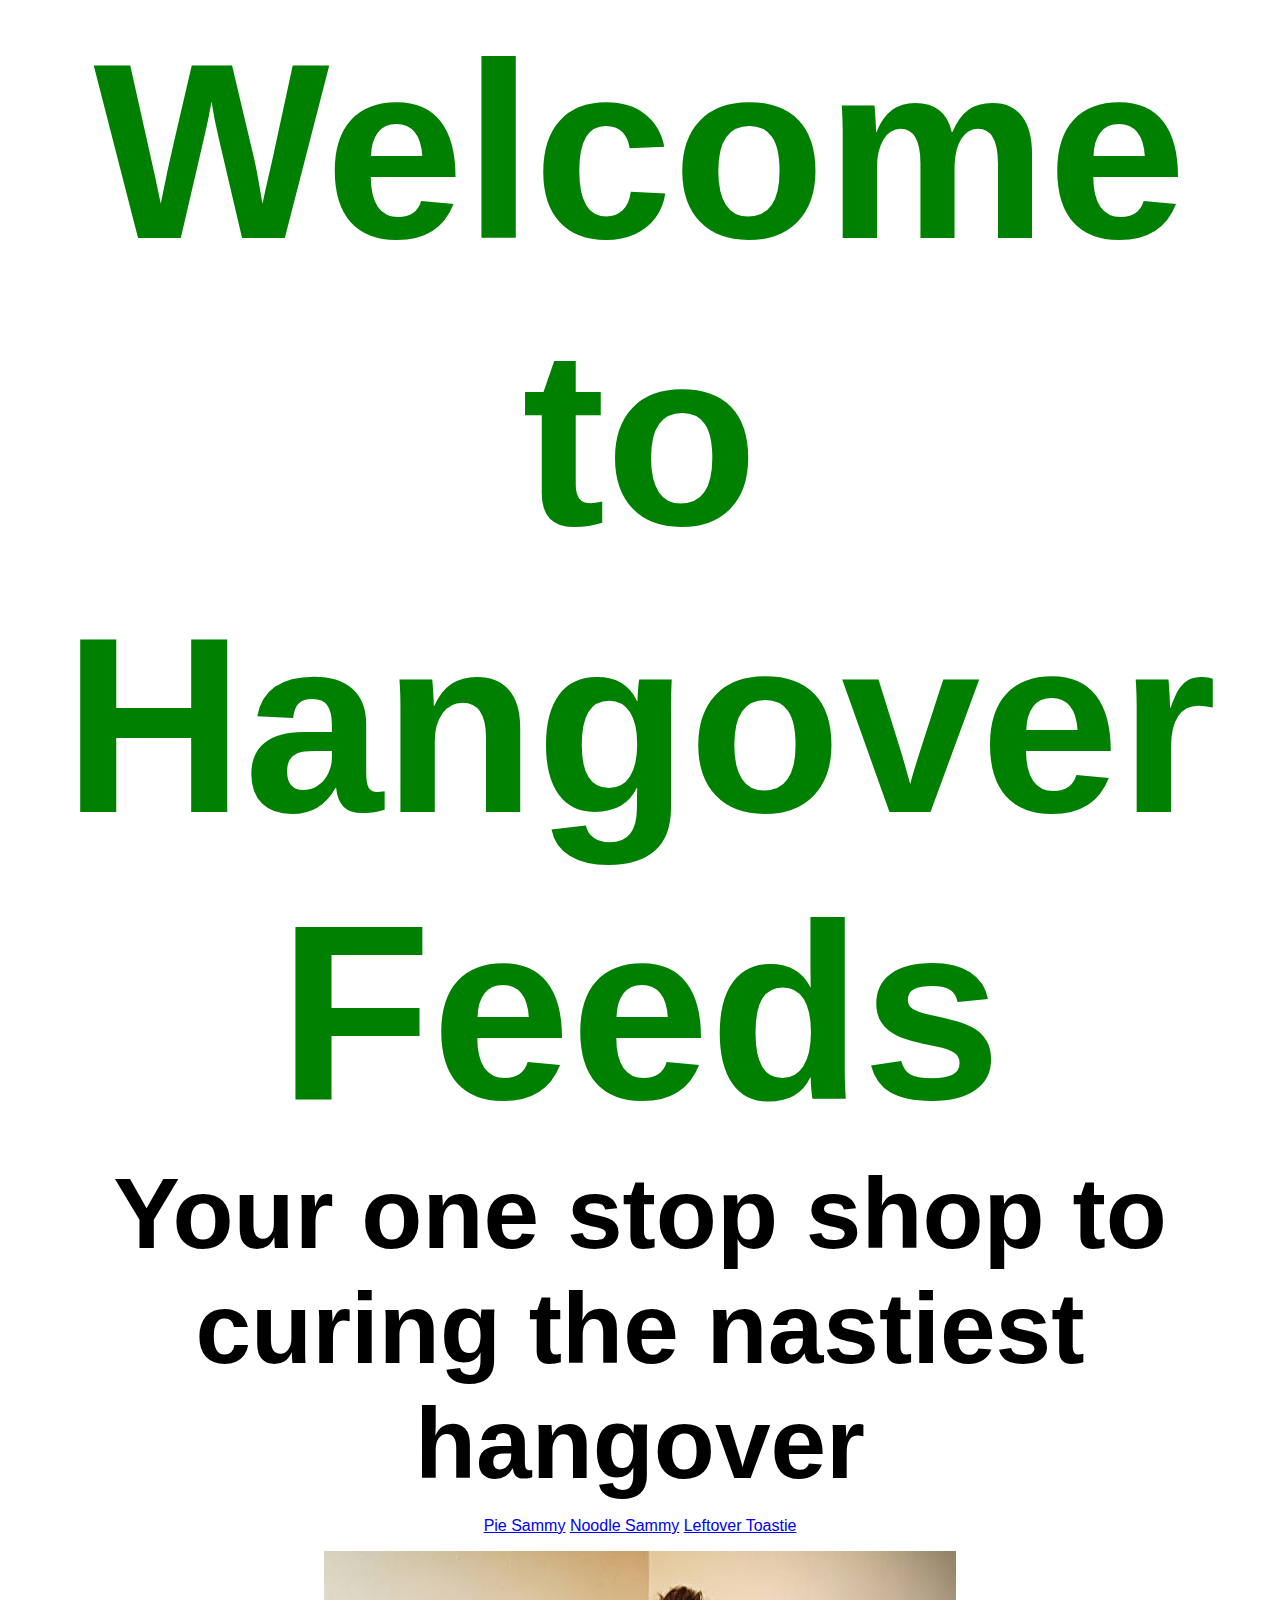
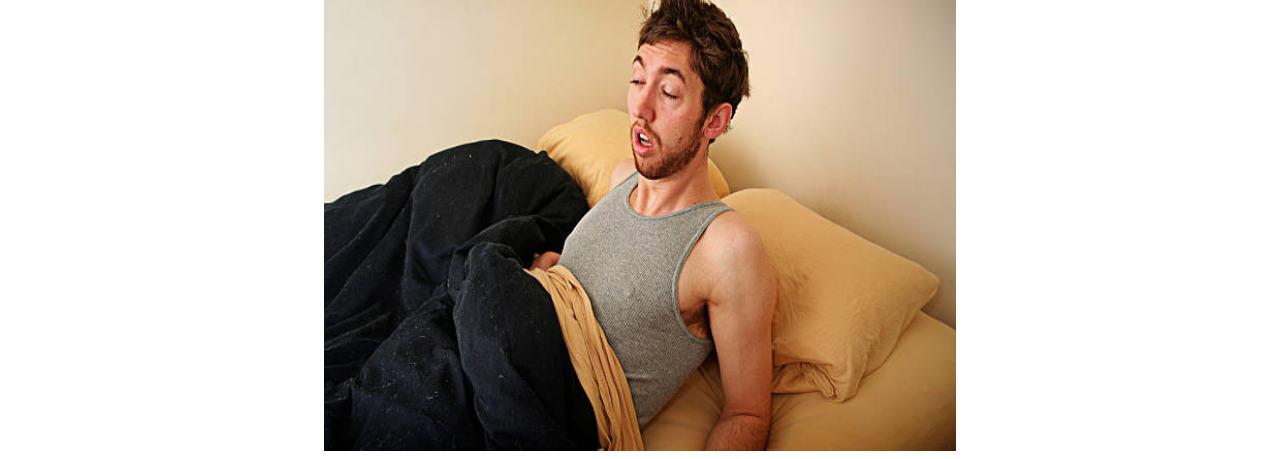
<file: index.html>
<!DOCTYPE html>

<html lang="en">

    <head>
        <meta charset="utf-8">
        <title>Hangover Feeds</title>
        <link rel="stylesheet" href="style.css">
    </head>

    <body>
        <div class="title"> Welcome to Hangover Feeds</div>
        <div class="subheading">Your one stop shop to curing the nastiest hangover</div>
        <p></p>

        <div id="menu">
            <ul>
                <li><a href="pie-sammy.html">Pie Sammy</a></li>
                <li><a href="noodle-sammy.html">Noodle Sammy</a></li>
                <li><a href="leftover.html">Leftover Toastie</a></li>

            </ul>
        </div>

        </ul>
<p></p>
    
        <img src="./images/hangover.jpg" alt="Hangover Man" height="500"   width="700" class="center">



    </body>

</html>
</file>
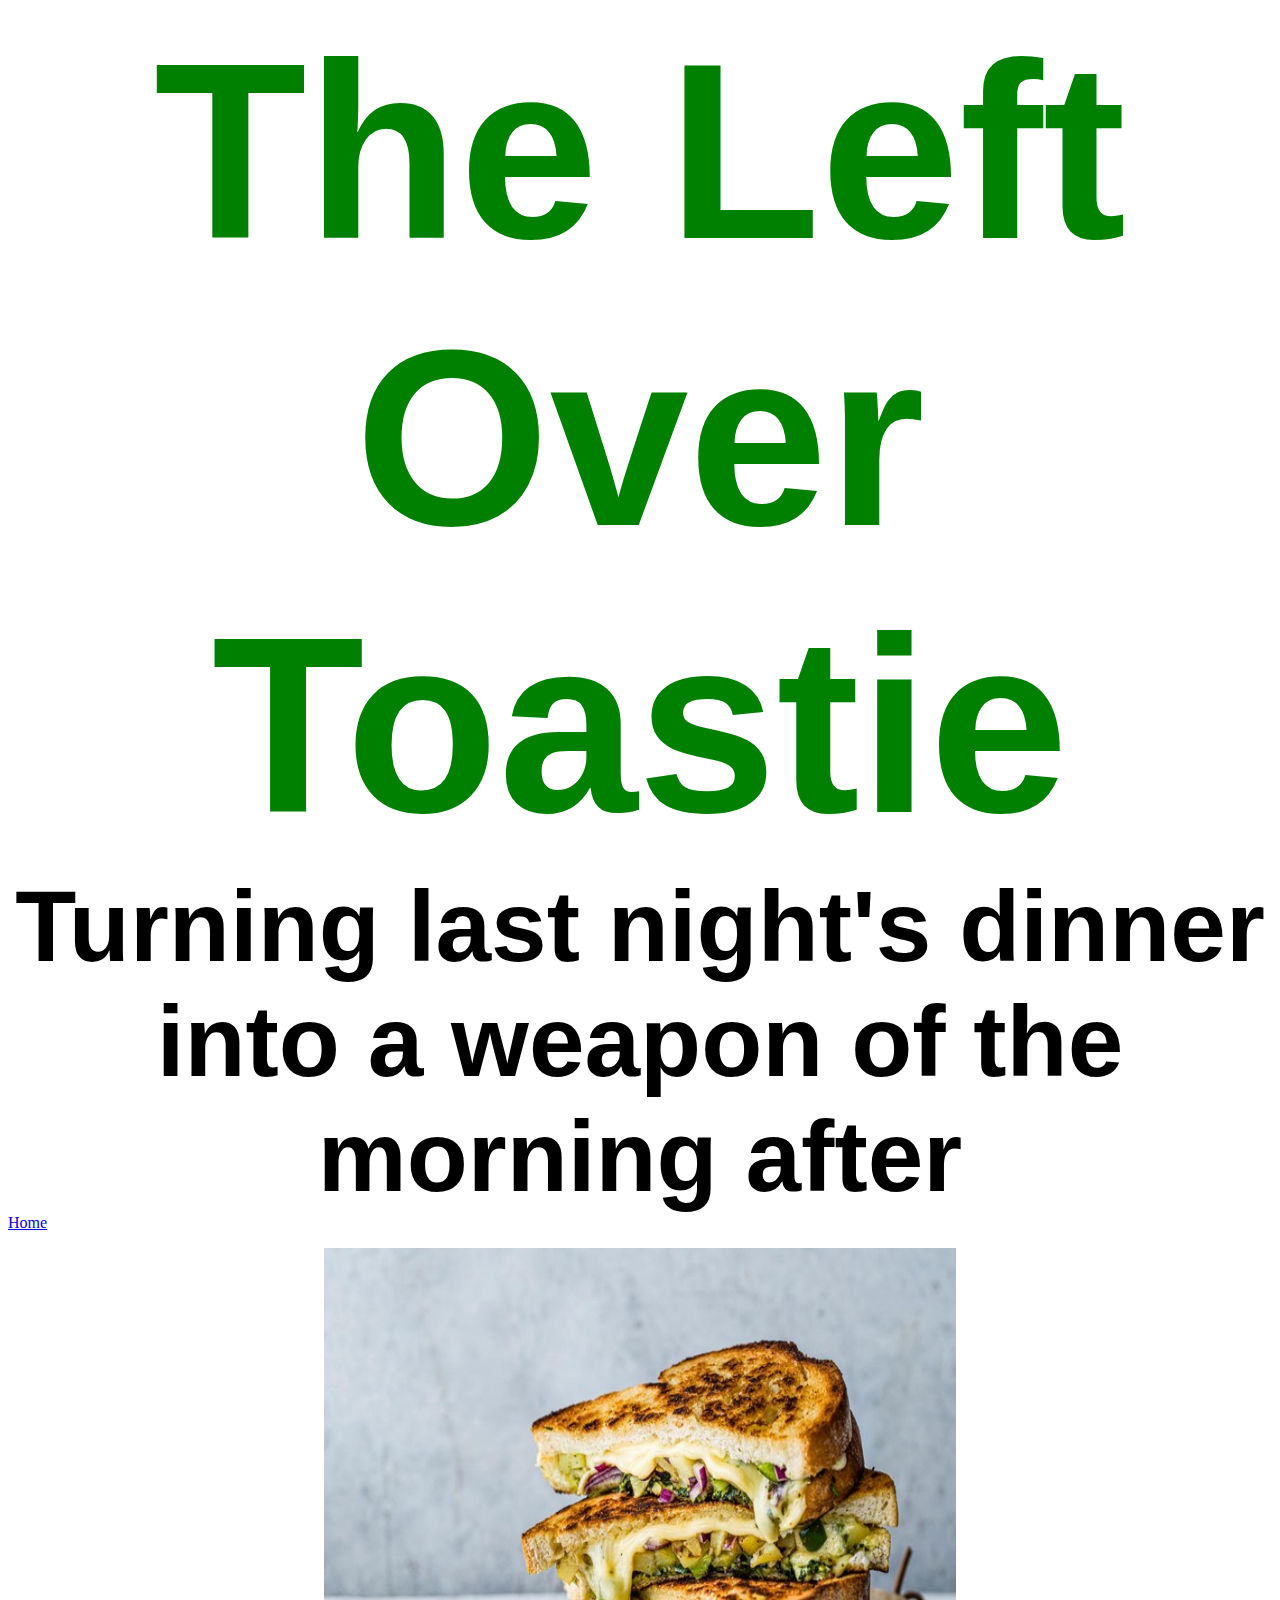
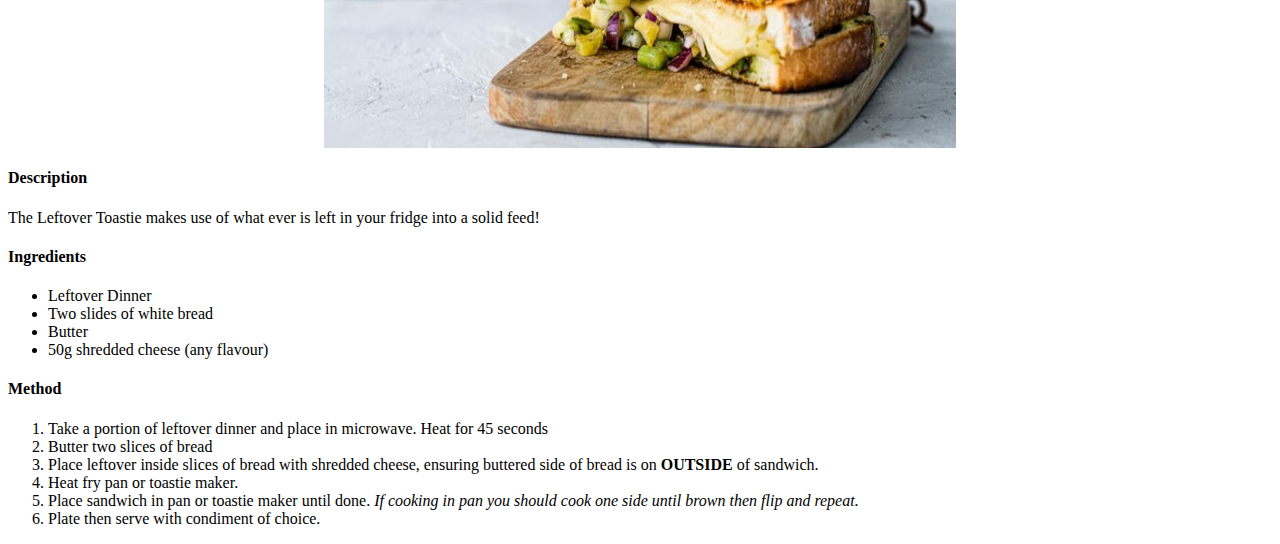
<file: leftover.html>
<!DOCTYPE html>

<html lang="en">

    <head>
        <meta charset="utf-8">
        <title>Leftover Toastie</title>
        <link rel="stylesheet" href="style.css">
    </head>

    <body>  
        <div class="title">The Left Over Toastie</div>
        <div class="subheading">Turning last night's dinner into a weapon of the morning after</div>
        <div class="home-button">
            <a href="index.html">Home</a>
        </div>
        <p></p>
        <img src="./images/leftover.jpg" alt="The Leftover Toastie" height="500" width="700" class="center">
        <h4>Description</h4>
        

        <p>The Leftover Toastie makes use of what ever is left in your fridge into a solid feed!</p>

    <h4>Ingredients</h4>
    <ul>
        <li>Leftover Dinner</li>
        <li>Two slides of white bread</li>
        <li>Butter</li>
        <li>50g shredded cheese (any flavour)</li>
    </ul>
    

    <h4>Method</h4>

    <ol>
        <li>Take a portion of leftover dinner and place in microwave. Heat for 45 seconds</li>
        <li>Butter two slices of bread</li>
        <li>Place leftover inside slices of bread with shredded cheese, ensuring buttered side of bread is on <strong>OUTSIDE</strong> of sandwich.</li>
        <li>Heat fry pan or toastie maker.</li>
        <li>Place sandwich in pan or toastie maker until done.<em> If cooking in pan you should cook one side until brown then flip and repeat.</em></li>
        <li>Plate then serve with condiment of choice.</li>
    </ol>



    </body>

</html>
</file>
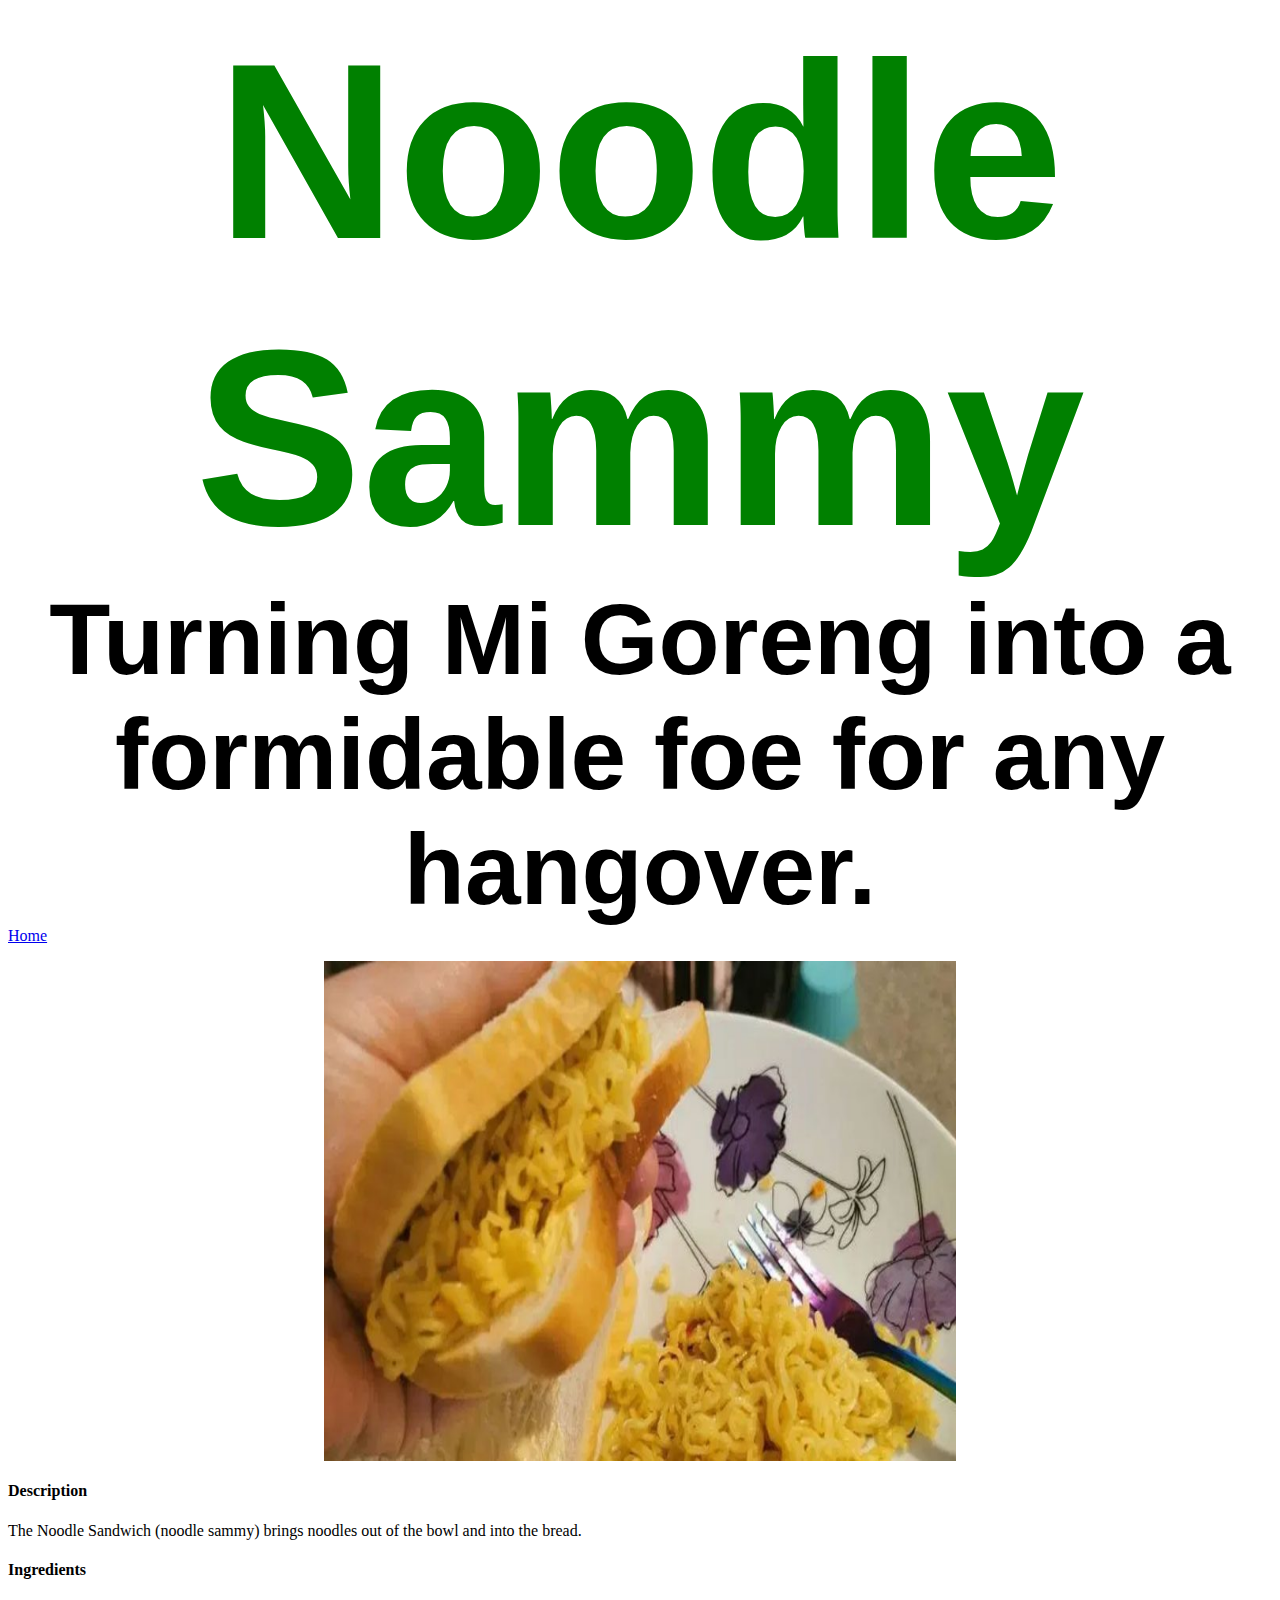
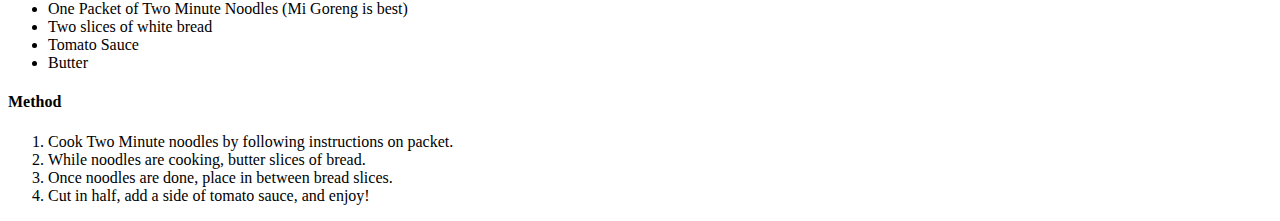
<file: noodle-sammy.html>
<!DOCTYPE html>
<html lang="en">
<head>
    <meta charset="UTF-8">
    <title>Pie Sammy</title>
    <link rel="stylesheet" href="style.css">
</head>
<body>
    <div class="title"> Noodle Sammy</div>
    <div class="subheading">Turning Mi Goreng into a formidable foe for any hangover.</div>

    <div class="home-button">
        <a href="index.html">Home</a>
    </div>
    
    <p></p>
    <img src="./images/noodle-sammy.jpg" alt="The Noodle Sandwich" height="500" width="700" class="center">
    <h4>Description</h4>
    <p></p>
        <p>The Noodle Sandwich (noodle sammy) brings noodles out of the bowl and into the bread.</p>

    <h4>Ingredients</h4>
    <ul>
            <li>One Packet of Two Minute Noodles (Mi Goreng is best)</li>
            <li>Two slices of white bread</li>
            <li>Tomato Sauce</li>
            <li>Butter</li>


    </ul>

    <h4>Method</h4>

    <ol>
        <li>Cook Two Minute noodles by following instructions on packet.</li>
        <li>While noodles are cooking, butter slices of bread.</li>
        <li>Once noodles are done, place in between bread slices.</li>
        <li>Cut in half, add a side of tomato sauce, and enjoy!</li>

    </ol>

</body>
</html>
</file>
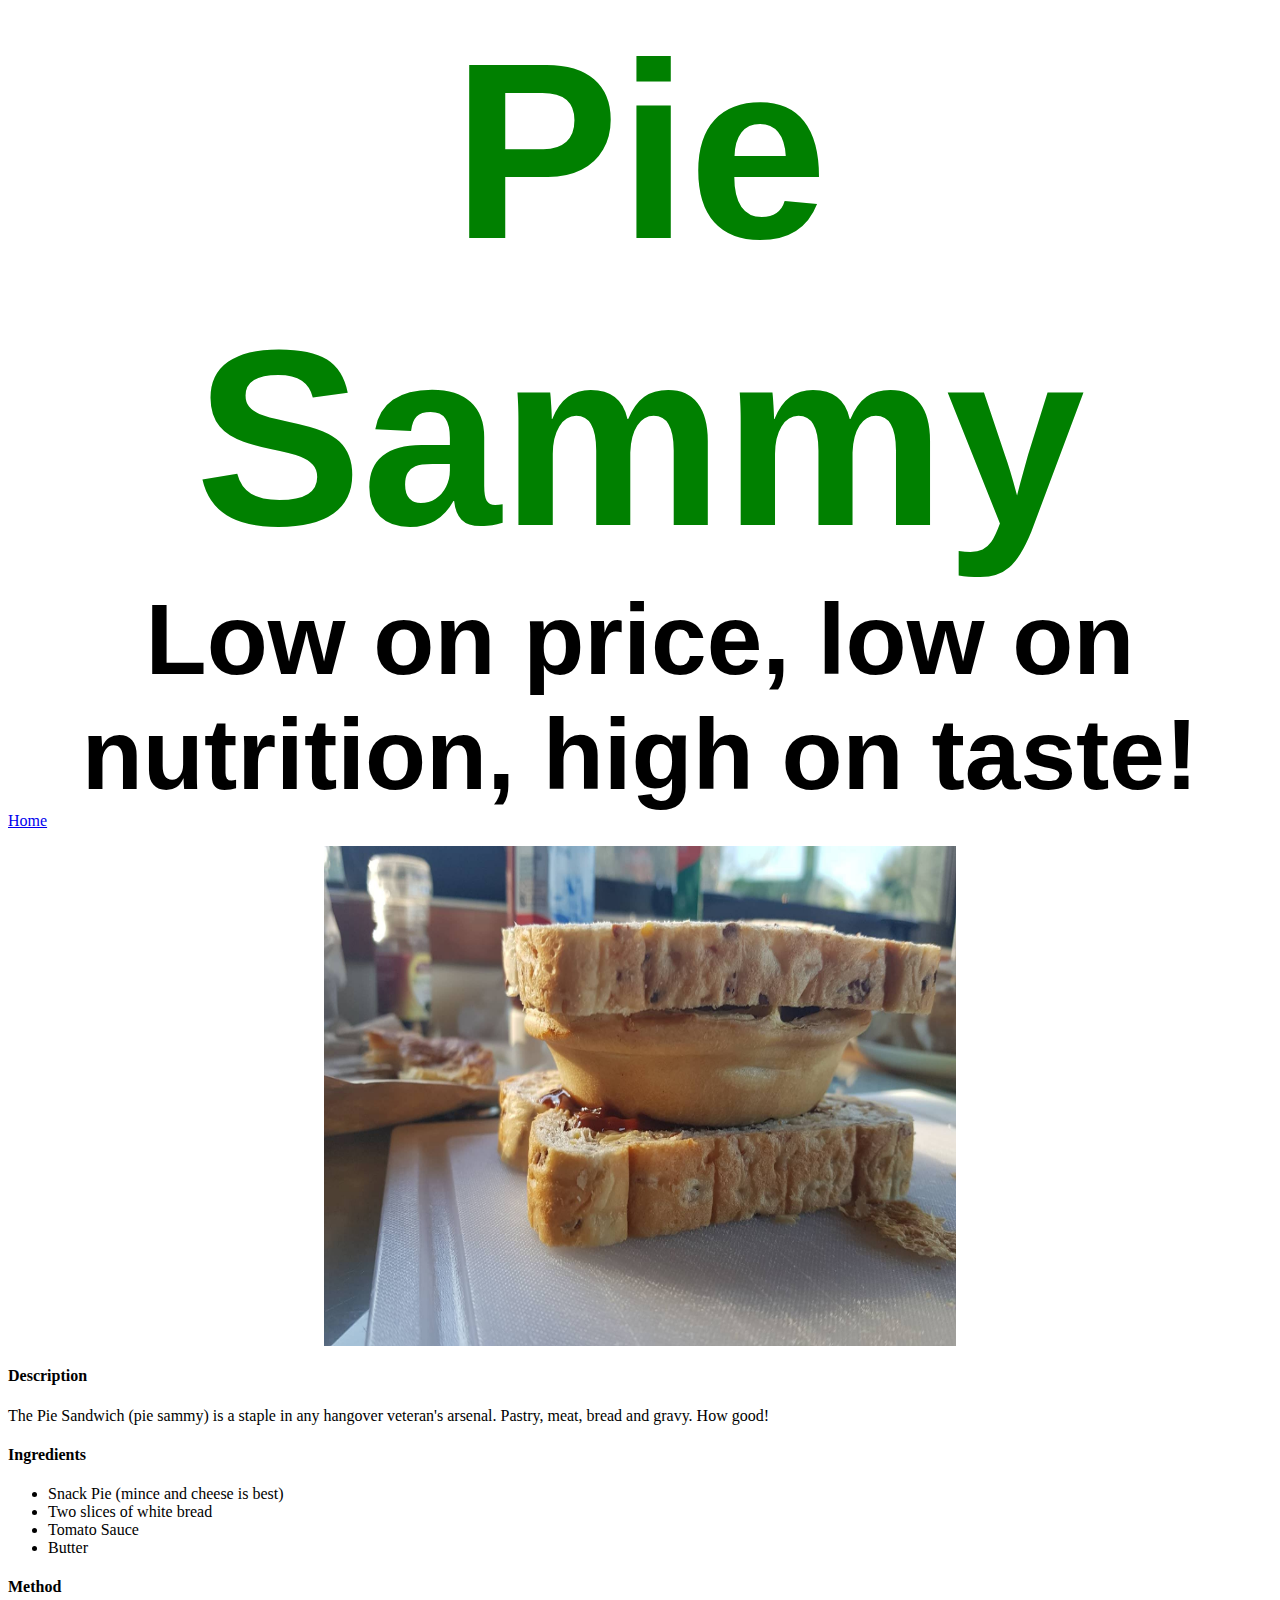
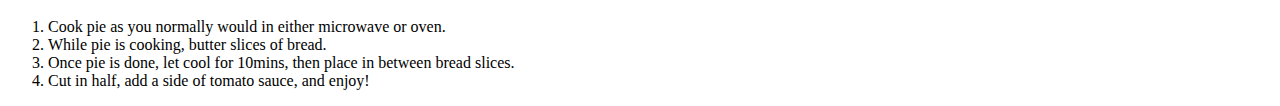
<file: pie-sammy.html>
<!DOCTYPE html>
<html lang="en">
<head>
    <meta charset="UTF-8">
    <title>Pie Sammy</title>
    <link rel="stylesheet" href="style.css">
</head>
<body>
    <div class="title"> Pie Sammy</div>
    <div class="subheading">Low on price, low on nutrition, high on taste!</div>
    
    <div class="home-button">
        <a href="index.html">Home</a>
    </div>

    <p></p>
    <img src="./images/pie-sammy.jpg" alt="The Pie Sandwich" height="500" width="700" class="center">
    <h4>Description</h4>
    <p></p>
        <p>The Pie Sandwich (pie sammy) is a staple in any hangover veteran's arsenal. Pastry, meat, bread and gravy. How good!</p>

    <h4>Ingredients</h4>
        <ul>
            <li>Snack Pie (mince and cheese is best)</li>
            <li>Two slices of white bread</li>
            <li>Tomato Sauce</li>
            <li>Butter</li>


        </ul>

    <h4>Method</h4>

    <ol>
        <li>Cook pie as you normally would in either microwave or oven.</li>
        <li>While pie is cooking, butter slices of bread.</li>
        <li>Once pie is done, let cool for 10mins, then place in between bread slices.</li>
        <li>Cut in half, add a side of tomato sauce, and enjoy!</li>

    </ol>

</body>
</html>
</file>
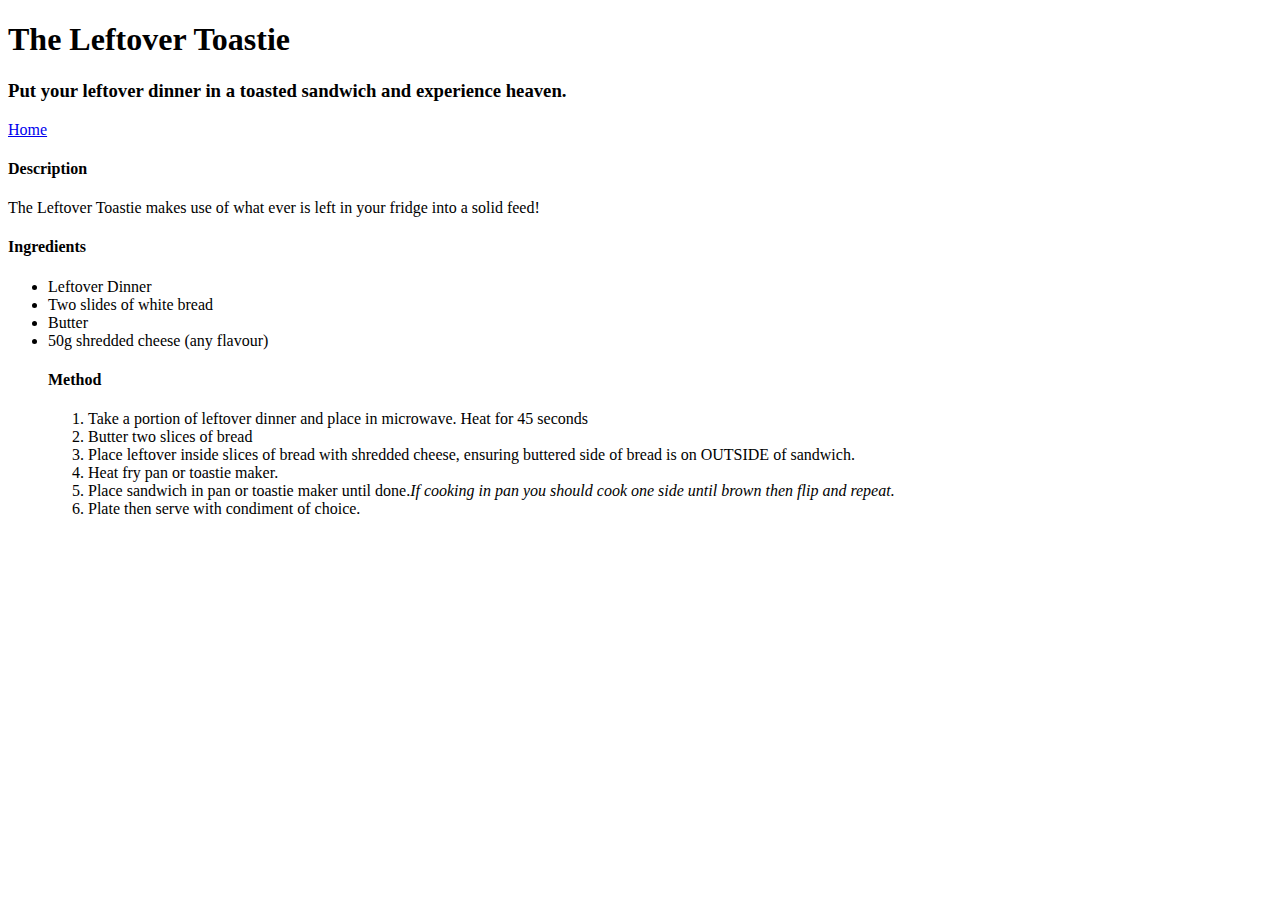
<file: images/Leftover Toastie.html>
<!DOCTYPE html>
<!-- saved from url=(0045)file:///Users/cole/odin-recipes/leftover.html -->
<html lang="en"><head><meta http-equiv="Content-Type" content="text/html; charset=UTF-8">
        
        <title>Leftover Toastie</title>
    </head>

    <body>  
        <h1>The Leftover Toastie</h1>
        <h3>Put your leftover dinner in a toasted sandwich and experience heaven.</h3>
        <a href="file:///Users/cole/odin-recipes/index.html">Home</a>
        
        <h4>Description</h4>
        <p></p>

        <p>The Leftover Toastie makes use of what ever is left in your fridge into a solid feed!</p>

    <h4>Ingredients</h4>
    <ul>
        <li>Leftover Dinner</li>
        <li>Two slides of white bread</li>
        <li>Butter</li>
        <li>50g shredded cheese (any flavour)</li>

    <h4>Method</h4>

    <ol>
        <li>Take a portion of leftover dinner and place in microwave. Heat for 45 seconds</li>
        <li>Butter two slices of bread</li>
        <li>Place leftover inside slices of bread with shredded cheese, ensuring buttered side of bread is on OUTSIDE of sandwich.</li>
        <li>Heat fry pan or toastie maker.</li>
        <li>Place sandwich in pan or toastie maker until done.<em>If cooking in pan you should cook one side until brown then flip and repeat.</em></li>
        <li>Plate then serve with condiment of choice.</li>
    </ol>



    

</ul></body></html>
</file>
<file: style.css>
/* Style Stuff*/

.title{

    font-family: Impact, Haettenschweiler, 'Arial Narrow Bold', sans-serif;
    font-size: 250px;
    color: green;
    font-weight: bolder;
    text-align: center;
}

.subheading {
    font-family: sans-serif;
    font-size: 100px;
    font-weight: bolder;
    text-align: center;
}

#menu ul {
    list-style-type: none;
    margin: 0;
    padding: 0;
    text-align: center;
    font-family: Verdana, Geneva, Tahoma, sans-serif;

}

#menu li {
    display: inline-block;
    


}

.center {
    display: block;
    margin-left: auto;
    margin-right: auto;
    width: 50%;

}
</file>
